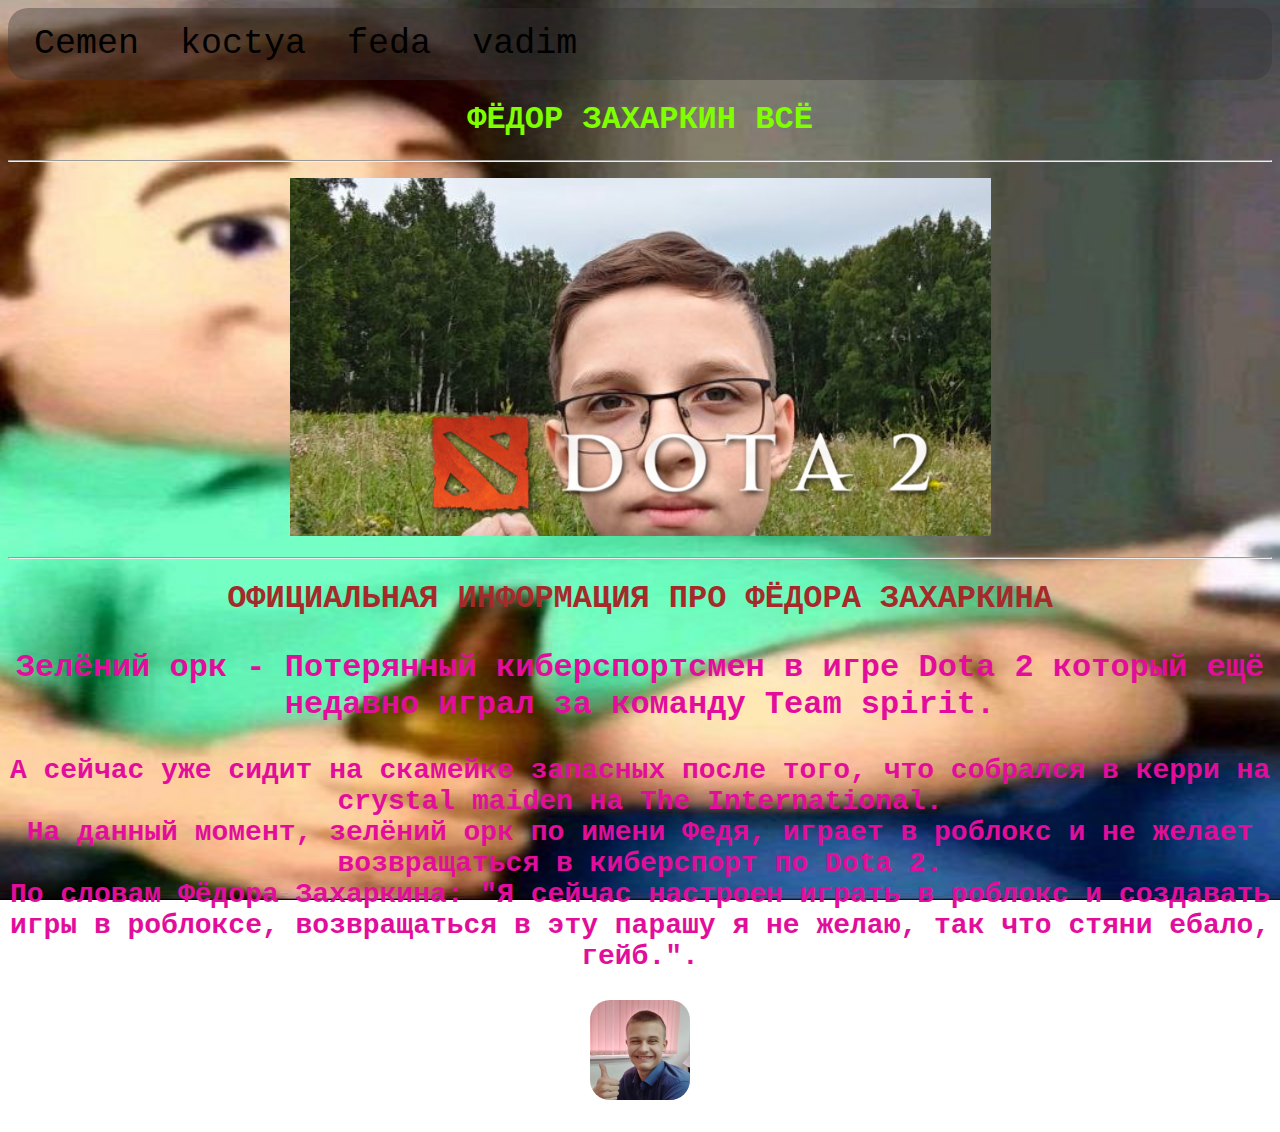
<file: FEDYA PIDOR/index.html>
<!DOCTYPE html>
<html lang="ru">
<head>
    <meta charset="UTF-8">
    <meta name="viewport" content="width=device-width, initial-scale=1.0">
    <title>ПИДОРЫ</title>
    <link rel="icon" type="image/x-icon" href="favicon.ico">
    <link rel="stylesheet" href="style.css">
</head>
<body class="dd">
<nav class="fed6">
    <a class="fed4" href="cemen.html">Cemen</a>
    <a class="fed3" href="koctya.html">koctya</a>
    <a class="fed8" href="index2.html">feda</a>
    <a class="fed1" href="vadim.html">vadim</a>
</nav>
    <h1 class="feda">ФЁДОР ЗАХАРКИН ВСЁ</h1>
    <hr>
    <p class="feda2"><img src="feda.png" alt="fedya doter"></p>
    <hr>
    <h1 class="feda3"><b>ОФИЦИАЛЬНАЯ ИНФОРМАЦИЯ ПРО ФЁДОРА ЗАХАРКИНА</b></h1>
    <p class="feda4"><b>Зелёний орк - Потерянный киберспортсмен в игре Dota 2 который ещё недавно играл за команду Team spirit.</b></p>
   <p class="feda5"><b>А сейчас уже сидит на скамейке запасных после того, что собрался в керри на crystal maiden на The International.<br>
На данный момент, зелёний орк по имени Федя, играет в роблокс и не желает возвращаться в киберспорт по Dota 2. <br>По словам Фёдора Захаркина: "Я сейчас настроен играть в роблокс и создавать игры в роблоксе,
возвращаться в эту парашу я не желаю, так что стяни ебало, гейб.".</ul></p>
<h1 class="aa"><a href="https://t.me/Humonoids" target="_blank"><img src="kiril.jpg" alt="kiril"width="100";height="150"; class="aa1"></a></h1>
</body>
</html>
</file>
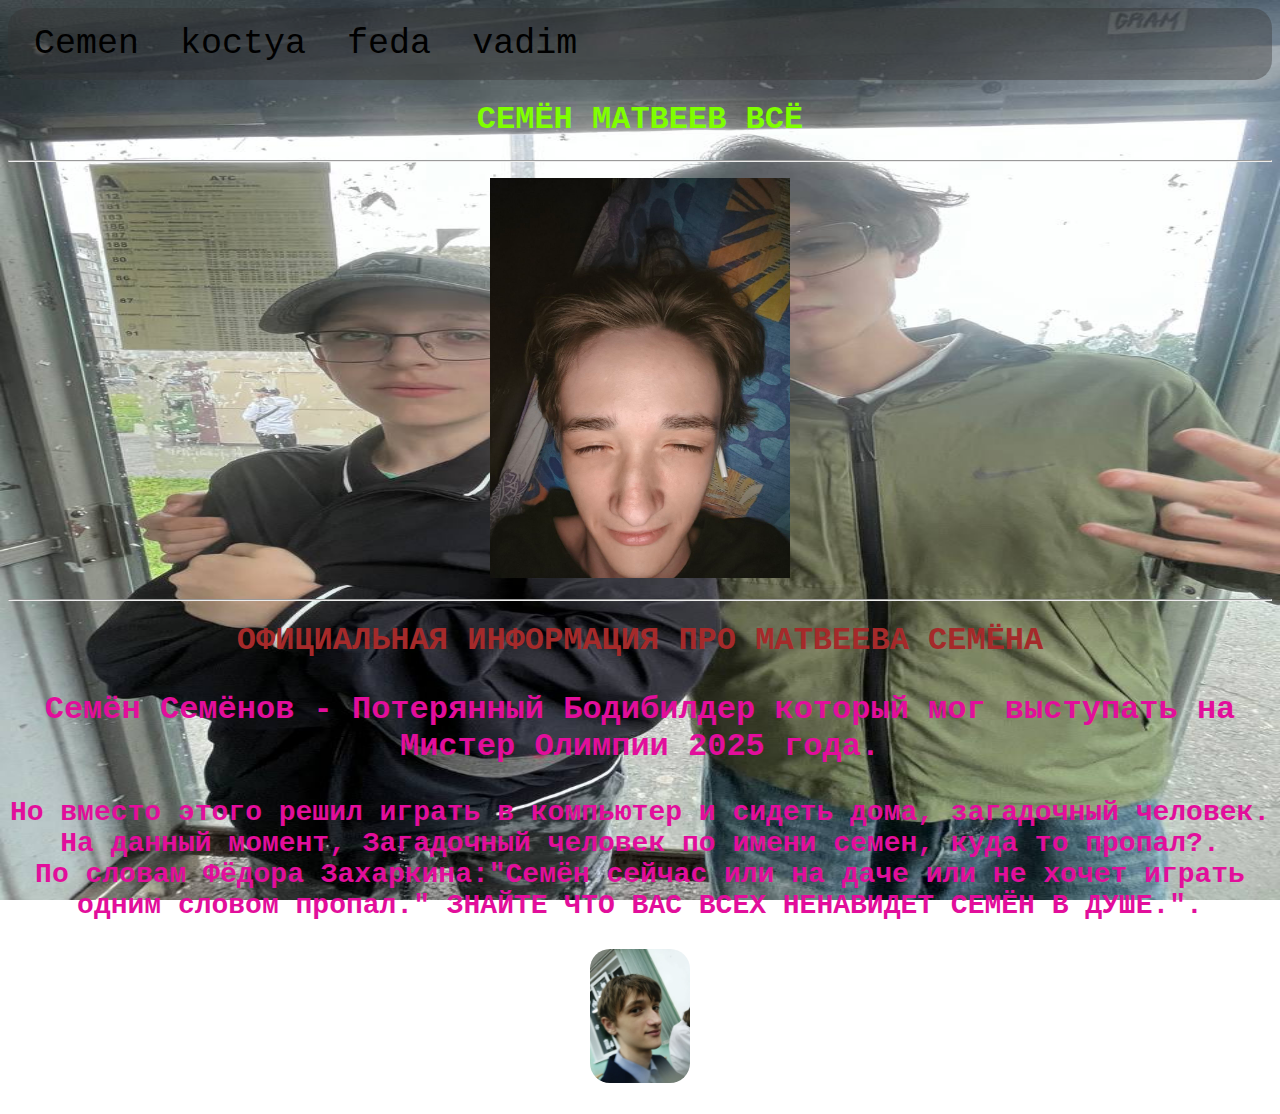
<file: FEDYA PIDOR/cemen.html>
<!DOCTYPE html>
<html lang="ru">
<head>
    <meta charset="UTF-8">
    <meta name="viewport" content="width=device-width, initial-scale=1.0">
    <title>ПИДОР</title>
    <link rel="icon" type="image/x-icon" href="favicon.ico">
    <link rel="stylesheet" href="style.css">
</head>
<body class="dd2">
<div class="fed6">
    <a class="fed4" href="cemen.html">Cemen</a>
    <a class="fed3" href="koctya.html">koctya</a>
    <a class="fed8" href="index2.html">feda</a>
    <a class="fed1" href="vadim.html">vadim</a>
</div>
    <h1 class="feda">СЕМЁН МАТВЕЕВ ВСЁ</h1>
    <hr>
    <p class="feda2"><img src="cemen.jpg" alt="cemen"width="300px";height="350px"></p>
    <hr>
    <h1 class="feda3"><b>ОФИЦИАЛЬНАЯ ИНФОРМАЦИЯ ПРО МАТВЕЕВА СЕМЁНА</b></h1>
    <p class="feda4"><b>Семён Семёнов - Потерянный Бодибилдер который мог выступать на Мистер Олимпии 2025 года.</b></p>
   <p class="feda5"><b>Но вместо этого решил играть в компьютер и сидеть дома, загадочный человек.<br>
На данный момент, Загадочный человек по имени семен, куда то пропал?. <br>По словам Фёдора Захаркина:"Семён сейчас или на даче или не хочет играть одним словом пропал."
    ЗНАЙТЕ ЧТО ВАС ВСЕХ НЕНАВИДЕТ СЕМЁН В ДУШЕ.".</ul></p>
<h1 class="aa"><a href="https://t.me/@NimizzZzzzz42" target="_blank"><img src="ce.jpg" alt="cemen"width="100";height="150"; class="aa1"></a></h1>
</body>
</html>
</file>
<file: FEDYA PIDOR/style.css>
.feda{
    text-align: center;color: chartreuse;
}
.feda2{
    text-align: center;
}
.feda3{
   text-align: center;color: brown;
}
.feda4{
    text-align: center;color: rgb(226, 14, 155);font-size: 200%;
}
.feda5{
    text-align: center;color: rgb(226, 14, 155);font-size: 175%;
}
.aa{
    text-align: center;color: rgb(226, 14, 155);
}
.aa1{
    text-align:center;border-radius:20px;
}
.dd{
  background-image: url(dimdim.jpg); 
  background-repeat: no-repeat; 
  background-attachment: fixed;
  background-size: 100% 100%;
}
.dd2{
  background-image: url(deb.jpg); 
  background-repeat: no-repeat; 
  background-attachment: fixed;
  background-size: 100% 100%;
}
.fed{
    font-size: 32px;
}
body{
            font-family: 'Courier New', Courier, monospace;
        }


        .fed6{
            text-align: left;
            padding: 16px;
            background-color: rgba(53, 52, 52, 0.39);
            border-radius: 20px;
           text-decoration: none;
            font-size: 35px;
        }
                   div a:hover {
  background-color: #111111;
  padding: 20px;
    }
        .fed1{
            margin: 10px;
            text-decoration: none;
            color: rgb(0, 0, 0);
        }

        .fed3{
            margin: 10px;
            text-decoration: none;
            color: rgb(0, 0, 0);
        }
        .fed4{
            margin: 10px;
            text-decoration: none;
            color: rgb(0, 0, 0);
        }
        .fed8{
            margin: 10px;
            text-decoration: none;
            color: rgb(0, 0, 0);
        }

        .fed1:hover{
            background-color: rgb(88, 86, 86);
            padding: 10px;
        }

        .fed3:hover{
            background-color: rgb(88, 86, 86);
            padding: 10px;
        }

        .fed4:hover{
            background-color: rgb(88, 86, 86);
        }

        .fed8:hover{
            background-color: rgb(88, 86, 86);
            padding: 10px;
        }
</file>
